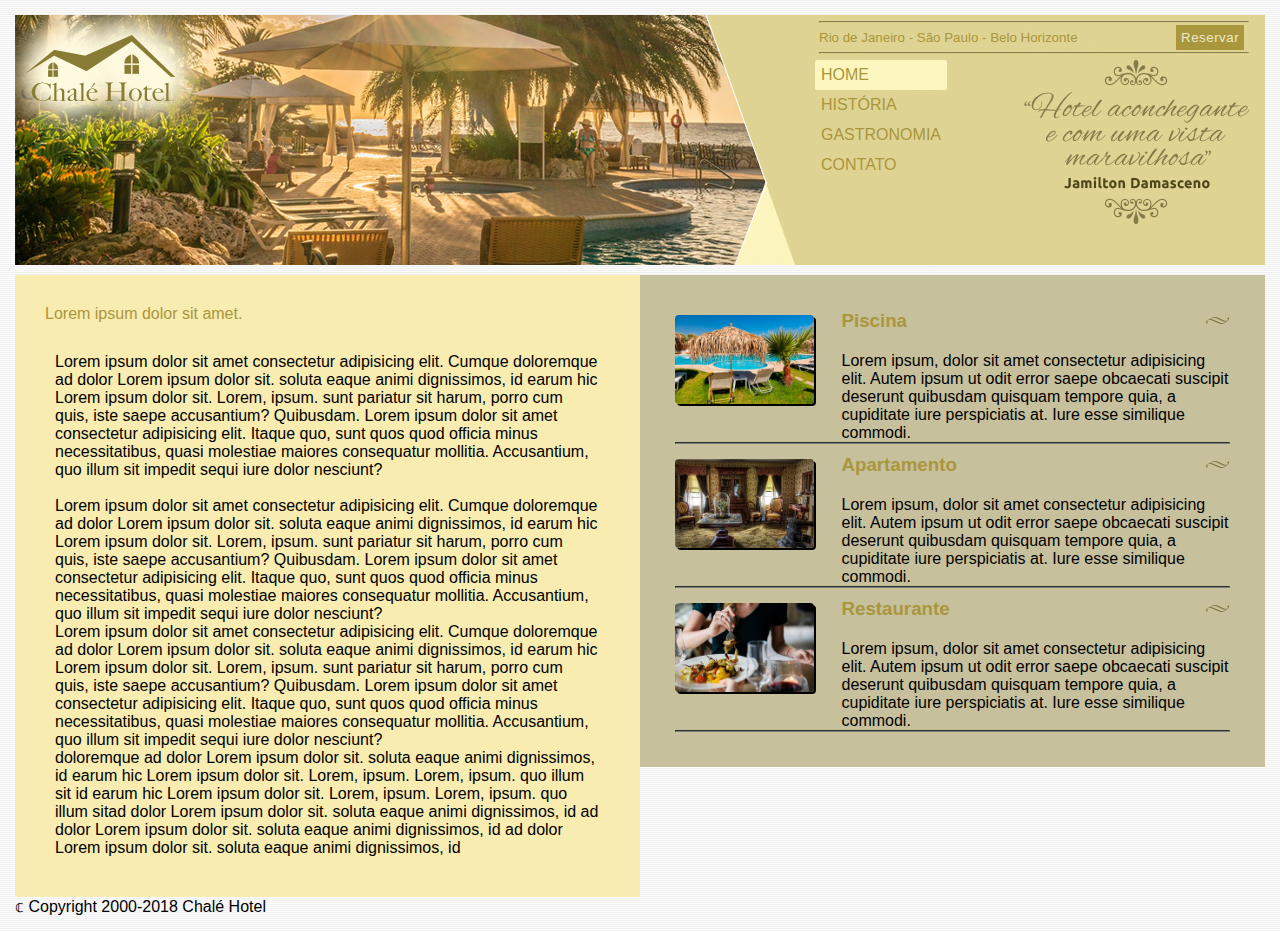
<file: Index.html>
<!DOCTYPE html>
<html lang="en">
<head>
    <meta charset="UTF-8">
    <meta http-equiv="X-UA-Compatible" content="IE=edge">
    <meta name="viewport" content="width=device-width, initial-scale=1.0">
    <link rel="stylesheet" type="text/css" href="css/estilo.css">
    <link rel="icon" href="images/icons8-hotel-96.png" type="image/icon">
    <title>Chalé Hotel</title>
</head>
<body>
    <div id="container">
        <header>
            <div id="topo">

                <div id="area-logo">
                    <div class="img1">
                        <h1>
                            <a href="#">Chalé Hotel</a>
                        </h1>
                    </div>
                </div>

                <div id="area-menu">
                    <div class="ar_sup">
                        <hr>
                        <span>Rio de Janeiro - São Paulo - Belo Horizonte</span>
                        <a href="reserva.html"><button> Reservar</button></a>
                        <hr>
                    </div>

                    <div class="opcoes">
                        <ul id="navegacao">
                            <li class="pgAtl"><a href="Index.html">HOME</a></li>
                            <li><a href="historia.html">HISTÓRIA</a></li>                         
                            <li><a href="gastronomia.html">GASTRONOMIA</a></li>
                            <LI><a href="contato.html">CONTATO</a></LI>
                        </ul>
                    </div>

                    <div class="img2">
                        <span>"Hotel aconchegante e com uma vista maravilhosa" -Jamilton Damasceno</span>
                        
                    </div>
                </div>
            </div>
        </header>

            

        <div class="conteudo">
            <div class="principal">

                <div class="caixacont">
                    <div class="titulo">
                        Lorem ipsum dolor sit amet.
                    </div>

                    <div class="texto">
                        Lorem ipsum dolor sit amet consectetur adipisicing elit. Cumque 
                        doloremque ad dolor Lorem ipsum dolor sit. soluta eaque animi 
                        dignissimos, id earum hic Lorem ipsum dolor sit. Lorem, ipsum. 
                        sunt pariatur sit harum, porro cum quis, iste saepe accusantium? 
                        Quibusdam. Lorem ipsum dolor sit amet consectetur adipisicing elit. 
                        Itaque quo, sunt quos quod officia minus necessitatibus, 
                        quasi molestiae maiores consequatur mollitia. Accusantium, 
                        quo illum sit impedit sequi iure dolor nesciunt?<br><br>
                        
                        Lorem ipsum dolor sit amet consectetur adipisicing elit. Cumque 
                        doloremque ad dolor Lorem ipsum dolor sit. soluta eaque animi 
                        dignissimos, id earum hic Lorem ipsum dolor sit. Lorem, ipsum. 
                        sunt pariatur sit harum, porro cum quis, iste saepe accusantium? 
                        Quibusdam. Lorem ipsum dolor sit amet consectetur adipisicing elit. 
                        Itaque quo, sunt quos quod officia minus necessitatibus, 
                        quasi molestiae maiores consequatur mollitia. Accusantium, 
                        quo illum sit impedit sequi iure dolor nesciunt?<br>
                        
                        Lorem ipsum dolor sit amet consectetur adipisicing elit. Cumque 
                        doloremque ad dolor Lorem ipsum dolor sit. soluta eaque animi 
                        dignissimos, id earum hic Lorem ipsum dolor sit. Lorem, ipsum. 
                        sunt pariatur sit harum, porro cum quis, iste saepe accusantium? 
                        Quibusdam. Lorem ipsum dolor sit amet consectetur adipisicing elit. 
                        Itaque quo, sunt quos quod officia minus necessitatibus, 
                        quasi molestiae maiores consequatur mollitia. Accusantium, 
                        quo illum sit impedit sequi iure dolor nesciunt?<br>
                            
                        doloremque ad dolor Lorem ipsum dolor sit. soluta eaque animi 
                        dignissimos, id earum hic Lorem ipsum dolor sit. Lorem, ipsum. Lorem, ipsum.
                        quo illum sit id earum hic Lorem ipsum dolor sit. Lorem, ipsum. Lorem, ipsum.
                        quo illum sitad dolor Lorem ipsum dolor sit. soluta eaque animi 
                        dignissimos, id ad dolor Lorem ipsum dolor sit. soluta eaque animi 
                        dignissimos, id ad dolor Lorem ipsum dolor sit. soluta eaque animi 
                        dignissimos, id

                    </div>
                </div>
            </div>

            <div class="secundario">
                <div class="caixacont">
                    
                    <ul id="navegacao">
                        <li>
                            <a href="">
                                <div class="noticia">
                                    <div class="image">
                                        <img src="/images/piscina.jpg" alt="Piscina" title="Piscina">
                                    </div>
                                    
                                    <div class="materia">
                                        
                                        <div class="titulo">
                                            <h3>Piscina</h3>
                                        </div>
        
                                        <p>Lorem ipsum, dolor sit amet consectetur adipisicing elit. 
                                        Autem ipsum ut odit error saepe obcaecati suscipit deserunt 
                                        quibusdam quisquam tempore quia, a cupiditate iure perspiciatis at. 
                                        Iure esse similique commodi.</p>
        
                                    </div>
                                    
                                </div>
                                <hr>
                            </a>
                        </li>

                        <li>
                            <a href="">
                                <div class="noticia">
                                    <div class="image">
                                        <img src="/images/apartamento.jpg" title="Apartamento" alt="Apartamento">
                                    </div>
                                    
                                    <div class="materia">
                                        
                                        <div class="titulo">
                                            <h3>Apartamento</h3>
                                        </div>
        
                                        <p>Lorem ipsum, dolor sit amet consectetur adipisicing elit. 
                                        Autem ipsum ut odit error saepe obcaecati suscipit deserunt 
                                        quibusdam quisquam tempore quia, a cupiditate iure perspiciatis at. 
                                        Iure esse similique commodi.</p>
        
                                    </div>
                                    
                                </div>
                                <hr>
                            </a>
                        </li>

                        <li>
                            <a href="">
                                <div class="noticia">
                                    <div class="image">
                                        <img src="/images/restaurante.jpg" alt="restaurante" title="Restaurante">
                                    </div>
                                    
                                    <div class="materia">
                                        
                                        <div class="titulo">
                                            <h3>Restaurante</h3>
                                        </div>
        
                                        <p>Lorem ipsum, dolor sit amet consectetur adipisicing elit. 
                                        Autem ipsum ut odit error saepe obcaecati suscipit deserunt 
                                        quibusdam quisquam tempore quia, a cupiditate iure perspiciatis at. 
                                        Iure esse similique commodi.</p>
        
                                    </div>
                                    
                                </div>
                                <hr>
                            </a>
                            
                        </li>
                    </ul>
                    
                        
                        

                </div>

            </div>

            <div class="footer">
                <p>&copf; Copyright 2000-2018 Chalé Hotel</p>
            </div>

        </div>

    </div>

</body>
</html>
</file>
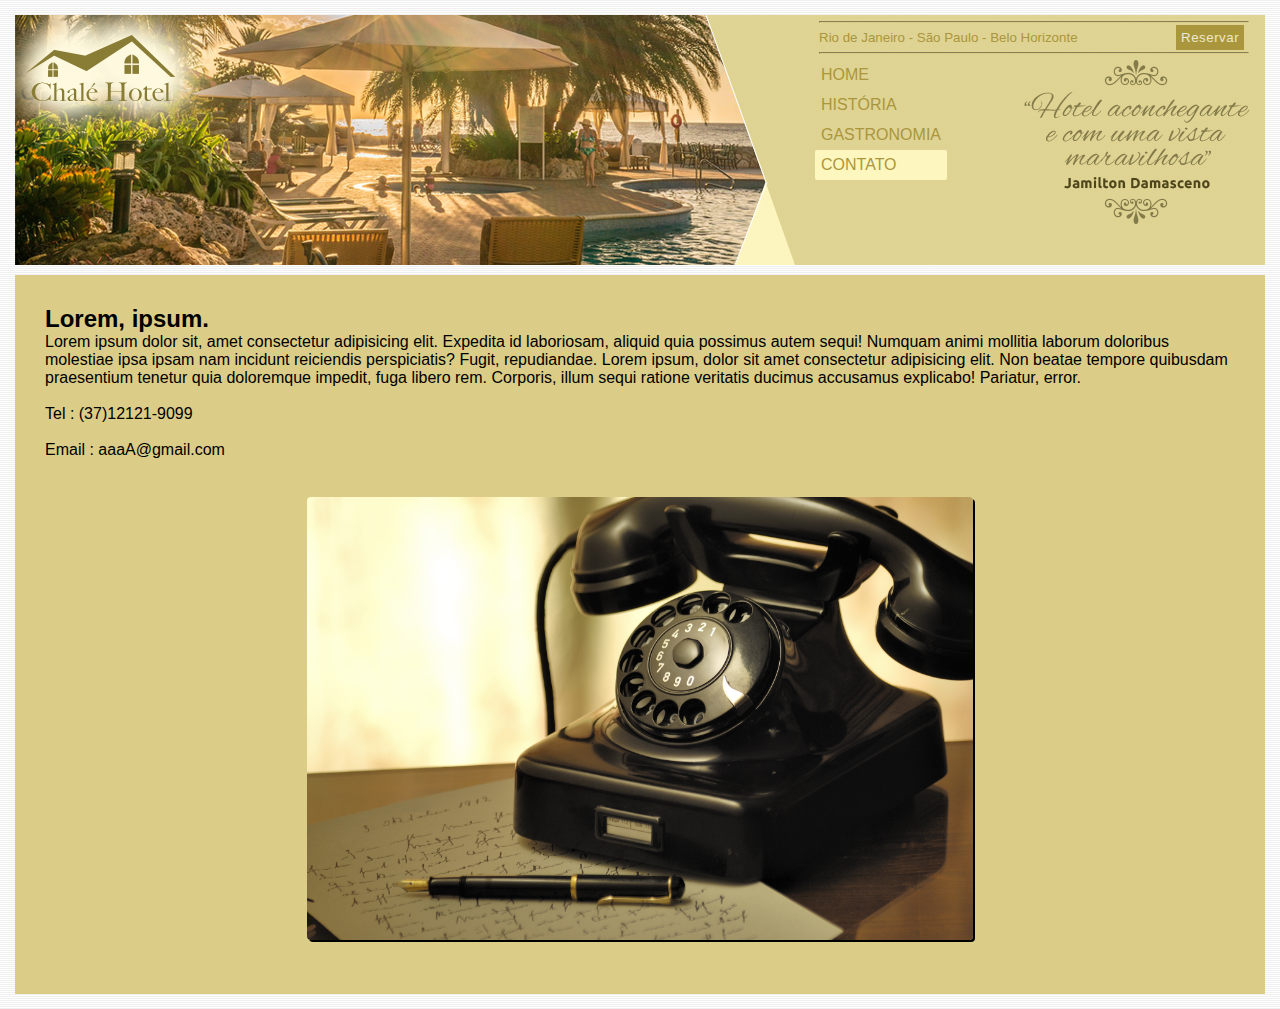
<file: contato.html>
<!DOCTYPE html>
<html lang="en">
<head>
    <meta charset="UTF-8">
    <meta http-equiv="X-UA-Compatible" content="IE=edge">
    <meta name="viewport" content="width=device-width, initial-scale=1.0">
    <link rel="stylesheet" type="text/css" href="css/estilo.css">
    <link rel="icon" href="images/icons8-hotel-96.png" type="image/icon">
    <title>Contato</title>
</head>
<body id="PgCt">
    <div id="container">
        <header>
            <div id="topo">

                <div id="area-logo">
                    <div class="img1">
                        <h1>
                            <a href="#">Chalé Hotel</a>
                        </h1>
                    </div>
                </div>

                <div id="area-menu">
                    <div class="ar_sup">
                        <hr>
                        <span>Rio de Janeiro - São Paulo - Belo Horizonte</span>
                        <a href="reserva.html"><button>Reservar</button></a>
                        <hr>
                    </div>

                    <div class="opcoes">
                        <ul id="navegacao">
                            <li><a href="Index.html">HOME</a></li>
                            <li><a href="historia.html">HISTÓRIA</a></li>                         
                            <li><a href="gastronomia.html">GASTRONOMIA</a></li>
                            <li class="pgAtl"><a href="contato.html">CONTATO</a></li>
                        </ul>
                    </div>

                    <div class="img2">
                        <span>"Hotel aconchegante e com uma vista maravilhosa" -Jamilton Damasceno</span>
                        
                    </div>
                </div>
            </div>
        </header>

        <div class="conteudo">
            <h2>Lorem, ipsum.</h2>
            <p>
                Lorem ipsum dolor sit, amet consectetur adipisicing elit. Expedita id laboriosam, aliquid 
                quia possimus autem sequi! Numquam animi mollitia laborum doloribus molestiae ipsa ipsam 
                nam incidunt reiciendis perspiciatis? Fugit, repudiandae. Lorem ipsum, dolor sit amet consectetur 
                adipisicing elit. Non beatae tempore quibusdam praesentium tenetur quia doloremque impedit, fuga 
                libero rem. Corporis, illum sequi ratione veritatis ducimus accusamus explicabo! Pariatur, error.
            </p> <br>
            <p>
                Tel : (37)12121-9099
            </p><br>
            <p>
                Email : aaaA@gmail.com
            </p><br>

            <div class="img">
                <img src="images/telefone.jpg" alt="Telefone" title="Telefone">
            </div>

        </div>

    </div>
</body>
</html>
</file>
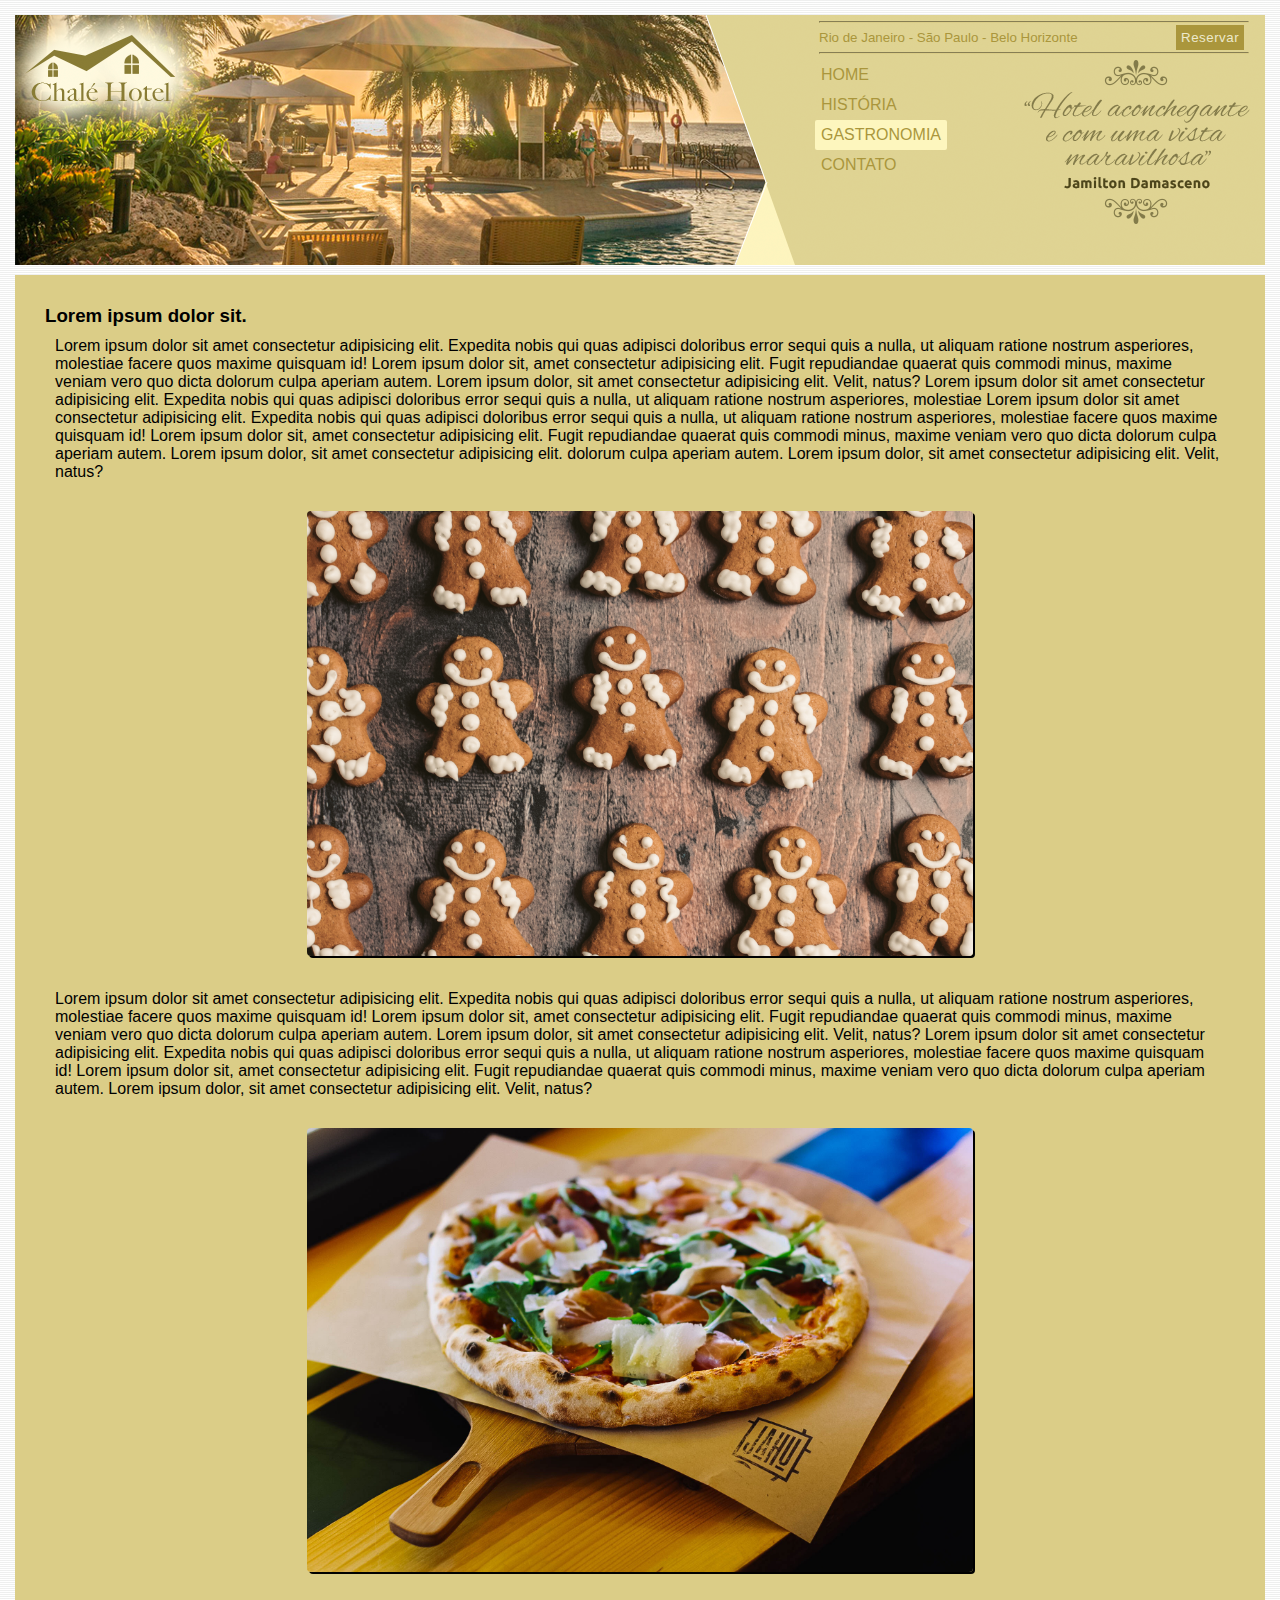
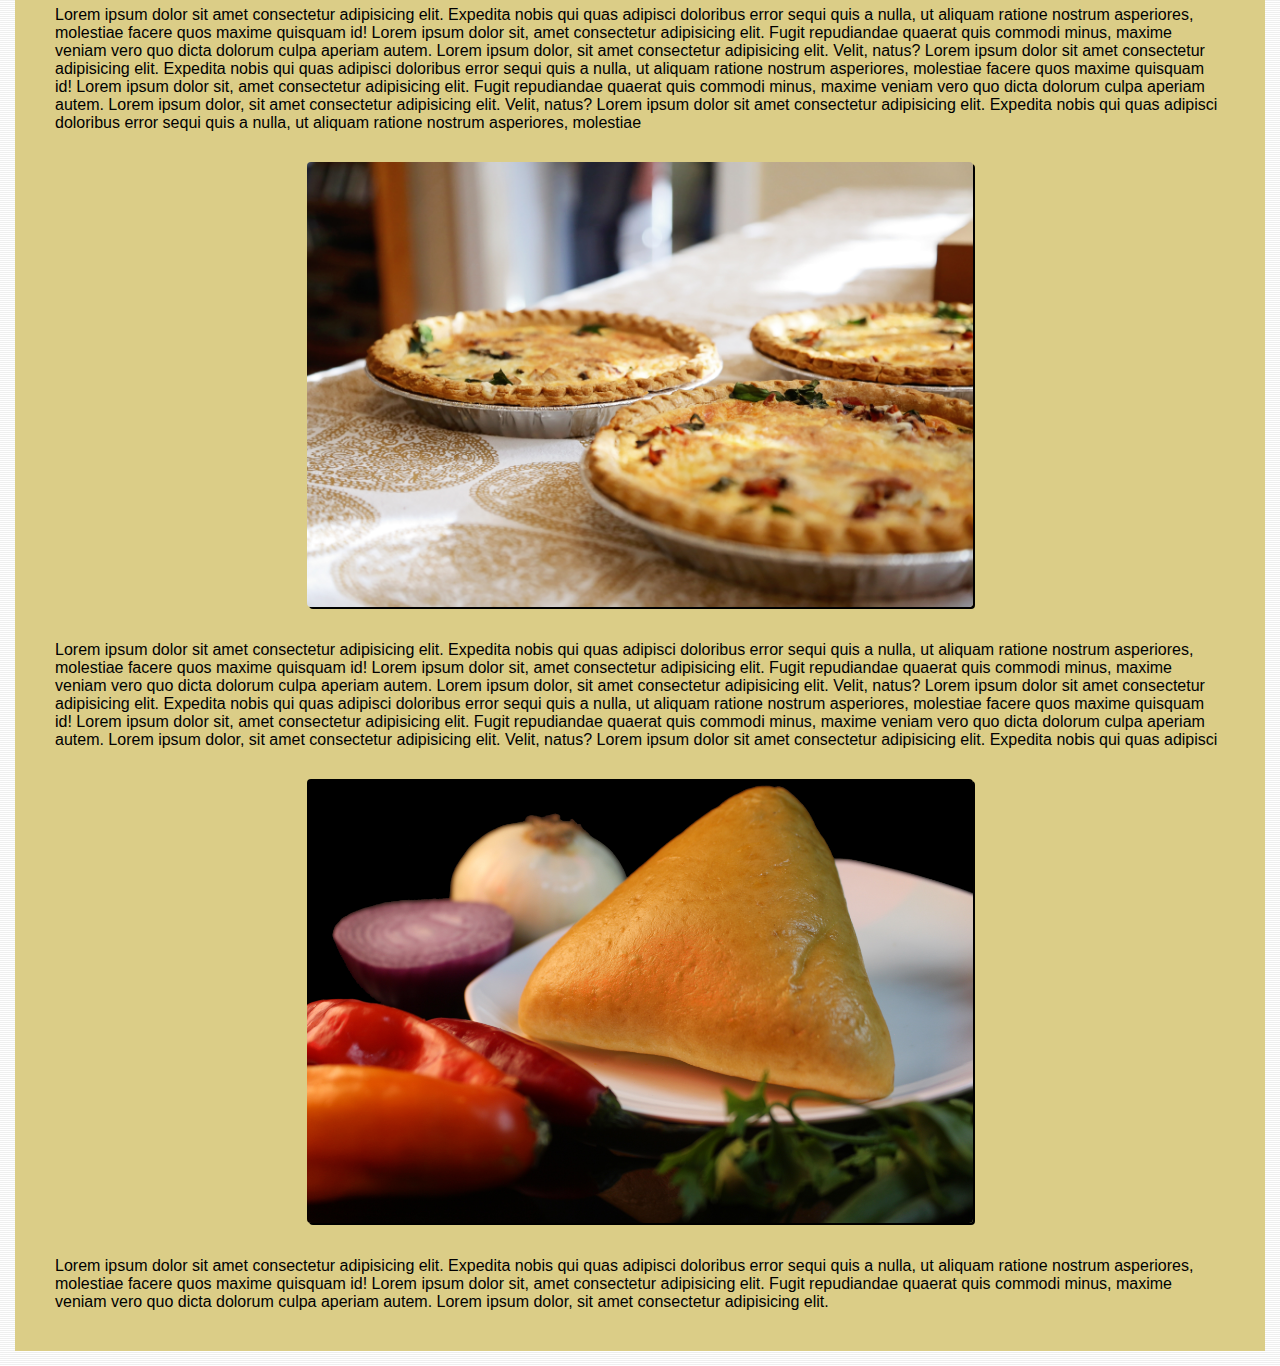
<file: gastronomia.html>
<!DOCTYPE html>
<html lang="en">
<head>
    <meta charset="UTF-8">
    <meta http-equiv="X-UA-Compatible" content="IE=edge">
    <meta name="viewport" content="width=device-width, initial-scale=1.0">
    <link rel="stylesheet" type="text/css" href="css/estilo.css">
    <link rel="icon" href="images/icons8-hotel-96.png" type="image/icon">
    <title>Gastronomia</title>
</head>
<body id="PgGt">
   <div id="container">
        <header>
            <div id="topo">

                <div id="area-logo">
                    <div class="img1">
                        <h1>
                            <a href="#">Chalé Hotel</a>
                        </h1>
                    </div>
                </div>

                <div id="area-menu">
                    <div class="ar_sup">
                        <hr>
                        <span>Rio de Janeiro - São Paulo - Belo Horizonte</span>
                        <a href="reserva.html"><button>Reservar</button></a>
                        <hr>
                    </div>

                    <div class="opcoes">
                        <ul id="navegacao">
                            <li><a href="Index.html">HOME</a></li>
                            <li><a href="historia.html">HISTÓRIA</a></li>                         
                            <li class="pgAtl"><a href="gastronomia.html">GASTRONOMIA</a></li>
                            <LI><a href="contato.html">CONTATO</a></LI>
                        </ul>
                    </div>

                    <div class="img2">
                        <span>"Hotel aconchegante e com uma vista maravilhosa" -Jamilton Damasceno</span>
                        
                    </div>
                </div>
            </div>
        </header>

        <div class="conteudo">
            <div class="titulo">
                <h3>
                    Lorem ipsum dolor sit.
                </h3>
            </div>
            
            <div class="texto">
                <p>
                    Lorem ipsum dolor sit amet consectetur adipisicing elit. Expedita nobis qui quas adipisci 
                    doloribus error sequi quis a nulla, ut aliquam ratione nostrum asperiores, molestiae 
                    facere quos maxime quisquam id! Lorem ipsum dolor sit, amet consectetur adipisicing elit. 
                    Fugit repudiandae quaerat quis commodi minus, maxime veniam vero quo dicta dolorum culpa 
                    aperiam autem. Lorem ipsum dolor, sit amet consectetur adipisicing elit. Velit, natus?
                    Lorem ipsum dolor sit amet consectetur adipisicing elit. Expedita nobis qui quas adipisci 
                    doloribus error sequi quis a nulla, ut aliquam ratione nostrum asperiores, molestiae 
                    Lorem ipsum dolor sit amet consectetur adipisicing elit. Expedita nobis qui quas adipisci 
                    doloribus error sequi quis a nulla, ut aliquam ratione nostrum asperiores, molestiae 
                    facere quos maxime quisquam id! Lorem ipsum dolor sit, amet consectetur adipisicing elit. 
                    Fugit repudiandae quaerat quis commodi minus, maxime veniam vero quo dicta dolorum culpa 
                    aperiam autem. Lorem ipsum dolor, sit amet consectetur adipisicing elit. dolorum culpa 
                    aperiam autem. Lorem ipsum dolor, sit amet consectetur adipisicing elit. Velit, natus?
                </p>
            </div>

            <div class="img">
                <img src="images/cookies.jpg" title="Cookies" alt="Cookies">
            </div>

            <div class="texto">
                <p>
                    Lorem ipsum dolor sit amet consectetur adipisicing elit. Expedita nobis qui quas adipisci 
                    doloribus error sequi quis a nulla, ut aliquam ratione nostrum asperiores, molestiae 
                    facere quos maxime quisquam id! Lorem ipsum dolor sit, amet consectetur adipisicing elit. 
                    Fugit repudiandae quaerat quis commodi minus, maxime veniam vero quo dicta dolorum culpa 
                    aperiam autem. Lorem ipsum dolor, sit amet consectetur adipisicing elit. Velit, natus?
                    Lorem ipsum dolor sit amet consectetur adipisicing elit. Expedita nobis qui quas adipisci 
                    doloribus error sequi quis a nulla, ut aliquam ratione nostrum asperiores, molestiae 
                    facere quos maxime quisquam id! Lorem ipsum dolor sit, amet consectetur adipisicing elit. 
                    Fugit repudiandae quaerat quis commodi minus, maxime veniam vero quo dicta dolorum culpa 
                    aperiam autem. Lorem ipsum dolor, sit amet consectetur adipisicing elit. Velit, natus?
                </p>
            </div>

            <div class="img">
                <img src="images/pizza.jpg" title="Pizza" alt="Pizza">
            </div>

            <div class="texto">
                <p>
                    Lorem ipsum dolor sit amet consectetur adipisicing elit. Expedita nobis qui quas adipisci 
                    doloribus error sequi quis a nulla, ut aliquam ratione nostrum asperiores, molestiae 
                    facere quos maxime quisquam id! Lorem ipsum dolor sit, amet consectetur adipisicing elit. 
                    Fugit repudiandae quaerat quis commodi minus, maxime veniam vero quo dicta dolorum culpa 
                    aperiam autem. Lorem ipsum dolor, sit amet consectetur adipisicing elit. Velit, natus?
                    Lorem ipsum dolor sit amet consectetur adipisicing elit. Expedita nobis qui quas adipisci 
                    doloribus error sequi quis a nulla, ut aliquam ratione nostrum asperiores, molestiae 
                    facere quos maxime quisquam id! Lorem ipsum dolor sit, amet consectetur adipisicing elit. 
                    Fugit repudiandae quaerat quis commodi minus, maxime veniam vero quo dicta dolorum culpa 
                    aperiam autem. Lorem ipsum dolor, sit amet consectetur adipisicing elit. Velit, natus?
                    Lorem ipsum dolor sit amet consectetur adipisicing elit. Expedita nobis qui quas adipisci 
                    doloribus error sequi quis a nulla, ut aliquam ratione nostrum asperiores, molestiae                    
                </p>
            </div>

            <div class="img">
                <img src="images/empadão.jpg" title="Empada" alt="Empada">
            </div>

            
            <div class="texto">
                <p>
                    Lorem ipsum dolor sit amet consectetur adipisicing elit. Expedita nobis qui quas adipisci 
                    doloribus error sequi quis a nulla, ut aliquam ratione nostrum asperiores, molestiae 
                    facere quos maxime quisquam id! Lorem ipsum dolor sit, amet consectetur adipisicing elit. 
                    Fugit repudiandae quaerat quis commodi minus, maxime veniam vero quo dicta dolorum culpa 
                    aperiam autem. Lorem ipsum dolor, sit amet consectetur adipisicing elit. Velit, natus?
                    Lorem ipsum dolor sit amet consectetur adipisicing elit. Expedita nobis qui quas adipisci 
                    doloribus error sequi quis a nulla, ut aliquam ratione nostrum asperiores, molestiae 
                    facere quos maxime quisquam id! Lorem ipsum dolor sit, amet consectetur adipisicing elit. 
                    Fugit repudiandae quaerat quis commodi minus, maxime veniam vero quo dicta dolorum culpa 
                    aperiam autem. Lorem ipsum dolor, sit amet consectetur adipisicing elit. Velit, natus?
                    Lorem ipsum dolor sit amet consectetur adipisicing elit. Expedita nobis qui quas adipisci 
                </p>
            </div>

            <div class="img">
                <img src="images/esfirra.jpg" title="Esfirra" alt="Esfirra">
            </div>

            <div class="texto">
                <p>
                    Lorem ipsum dolor sit amet consectetur adipisicing elit. Expedita nobis qui quas adipisci 
                    doloribus error sequi quis a nulla, ut aliquam ratione nostrum asperiores, molestiae 
                    facere quos maxime quisquam id! Lorem ipsum dolor sit, amet consectetur adipisicing elit. 
                    Fugit repudiandae quaerat quis commodi minus, maxime veniam vero quo dicta dolorum culpa 
                    aperiam autem. Lorem ipsum dolor, sit amet consectetur adipisicing elit.
                </p>
            </div>

        </div>
   </div>
</body>
</html>
</file>
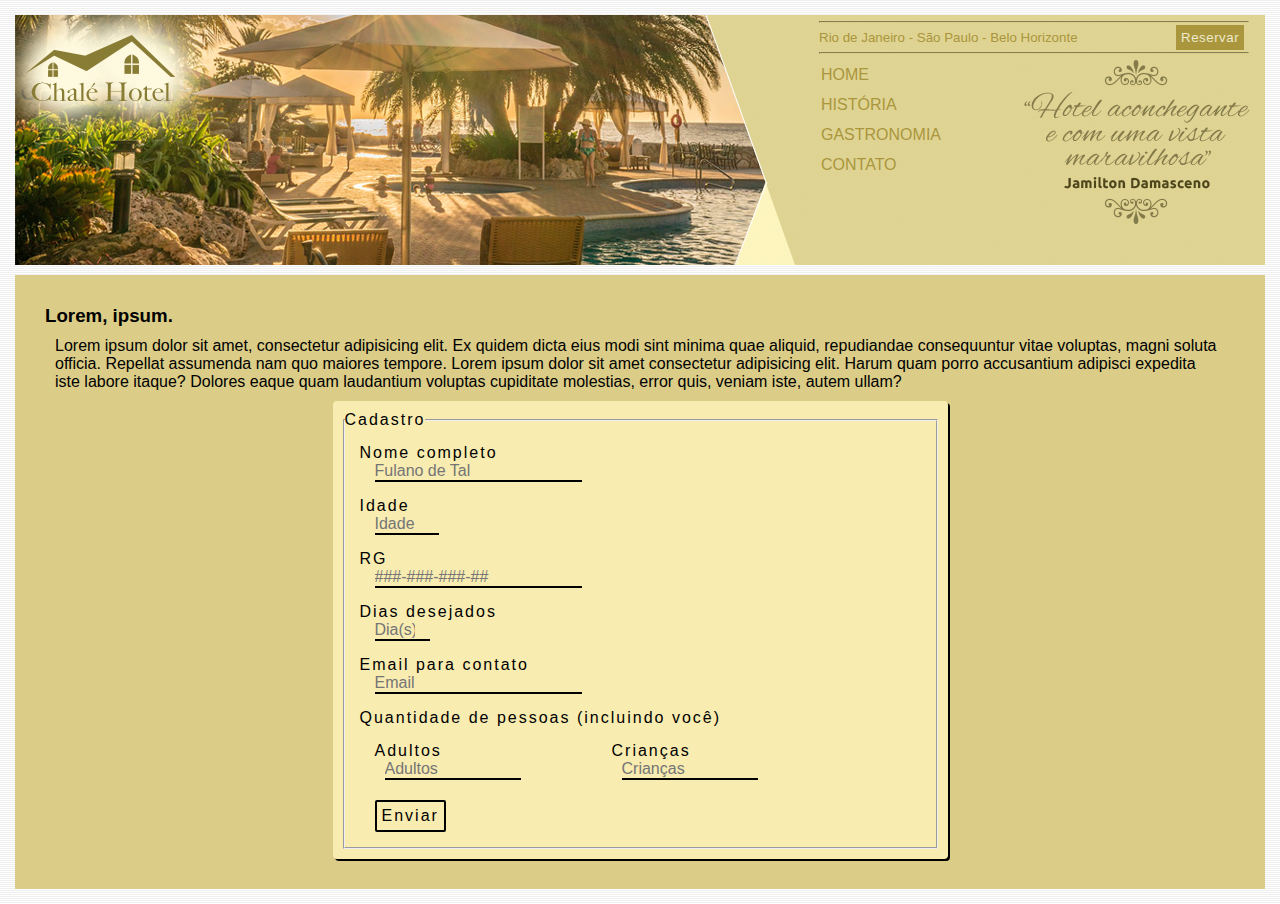
<file: reserva.html>
<!DOCTYPE html>
<html lang="en">
<head>
    <meta charset="UTF-8">
    <meta http-equiv="X-UA-Compatible" content="IE=edge">
    <meta name="viewport" content="width=device-width, initial-scale=1.0">
    <link rel="stylesheet" type="text/css" href="css/estilo.css">
    <link rel="icon" href="images/icons8-hotel-96.png" type="image/icon">
    <title>Reserva</title>
</head>
<body id="PgRs">
    <div id="container">
        <header>
            <div id="topo">

                <div id="area-logo">
                    <div class="img1">
                        <h1>
                            <a href="#">Chalé Hotel</a>
                        </h1>
                    </div>
                </div>

                <div id="area-menu">
                    <div class="ar_sup">
                        <hr>
                        <span>Rio de Janeiro - São Paulo - Belo Horizonte</span>
                        <a href=""><button>Reservar</button></a>
                        <hr>
                    </div>

                    <div class="opcoes">
                        <ul id="navegacao">
                            <li><a href="Index.html">HOME</a></li>
                            <li><a href="historia.html">HISTÓRIA</a></li>                         
                            <li><a href="gastronomia.html">GASTRONOMIA</a></li>
                            <LI><a href="contato.html">CONTATO</a></LI>
                        </ul>
                    </div>

                    <div class="img2">
                        <span>"Hotel aconchegante e com uma vista maravilhosa" -Jamilton Damasceno</span>
                        
                    </div>
                </div>
            </div>
        </header>


        </div>

        <div class="conteudo">
            <div class="titulo">
                <h3>Lorem, ipsum.</h3>
            </div>

            <div class="texto">
                <p>Lorem ipsum dolor sit amet, consectetur adipisicing elit. Ex quidem dicta eius modi sint minima 
                    quae aliquid, repudiandae consequuntur vitae voluptas, magni soluta officia. Repellat assumenda 
                    nam quo maiores tempore. Lorem ipsum dolor sit amet consectetur adipisicing elit. Harum quam 
                    porro accusantium adipisci expedita iste labore itaque? Dolores eaque quam laudantium voluptas 
                    cupiditate molestias, error quis, veniam iste, autem ullam?
                </p>
            </div>
    
    
            <div class="formulario">
                <form>
                    <fieldset>
                        <legend>Cadastro</legend>
                        
                        <div class="campo">
                            <label for="nome">Nome completo</label>
                            <input type="text" name="nome" placeholder="Fulano de Tal" autocomplete="off" required>
                        </div>
                        
                        <div class="campo">
                            <label for="idade">Idade</label>
                            <input type="number" name="idade" placeholder="Idade" autocomplete="off" min="1" max="100" required>
                        </div>
    
                        <div class="campo">
                            <label for="rg">RG</label>
                            <input type="text" name="rg" placeholder="###-###-###-##" autocomplete="off" required>
                        </div>
    
                        <div class="campo">
                            <label for="qntDias">Dias desejados</label>
                            <input type="number" name="qntDias" placeholder="Dia(s)" autocomplete="off" min="1" max="20" required>
                        </div>

                        <div class="campo">
                            <label for="email">Email para contato</label>
                            <input type="email" name="email" placeholder="Email" autocomplete="off" required>
                        </div>

                        <div class="campo">    
                            <Label>Quantidade de pessoas (incluindo você)</Label>
                            <div class="qntdPessoas">
                                
                                <div class="qntdAdul">
                                    <label for="NrAdul">Adultos</label>
                                    <input type="number" name="NrAdul" placeholder="Adultos" min="0" autocomplete="off" required>
                                </div>
                                
                                <div class="qntdCrna">
                                    <label for="NrCrna">Crianças</label>
                                    <input type="number" name="NrCrna" placeholder="Crianças" min="0" autocomplete="off" required>
                                </div>
                                
                                
                            </div>
                        </div>
    
                        <div class="campo">
                            <input class="envio" type="submit" value="Enviar">    
                        </div>

                    </fieldset>
                    
                </form>
    
        </div>

    </div>
</body>
</html>
</file>
<file: css/estilo.css>
*{
    margin: 0;
    padding: 0;
}

body{
    font-family: Arial, Helvetica, sans-serif;
    background: url(../images/bg.png);
    margin:15px;
}

#container header .opcoes .pgAtl{
    background-color:#fdf6be;
    border-radius: 2px;
}

#topo{
    background: #dbcd87;
    height: 15.5em;
    min-height:250px;   
    position: relative;
    margin-bottom: 10px;
    min-width: 900px;
}

#area-logo{
    width: 100%;
    background: url(../images/topo-imagem-principal2.png) no-repeat;
    height: 250px;
    top: 0;
    left: 0;
}

#area-logo .img1 a{
    text-decoration: none;
    color: #aa963c;
}

#area-logo .img1{
    text-indent: -5000px;
    background: url(../images/logo.png) no-repeat left;
    height: 66px;
    position: relative;
    top: 20px;
    left: 10px;
}

#area-menu{
    width: 450px;
    background: url(../images/topo-imagem-lateral.png) no-repeat;
    height: 250px;
    position: absolute;
    right: 0;
    top: 0;
    padding-left: 110px;
}

#area-menu .ar_sup{
    width: 95%;
    padding: 4px;
}

#area-menu .ar_sup hr{
    width:100%;
    border-color:#dbcd87;
    margin: 2px 0;
}

#area-menu .ar_sup button{
    border: none;
    background-color: #aa963c;
    color: #ede9cc;
    padding: 5px;
    position: relative;
    margin-left: 22%;
    letter-spacing: 0.5px;
}

#area-menu .ar_sup span{
    color: #aa963c;
    font-size: smaller;
}

#container #topo #area-menu .opcoes{
    float: left;
}

ul{
    list-style-type: none;
}

a{
    text-decoration: none;
}

#container #topo #area-menu .opcoes a{
    padding:6px;
    line-height: 30px;
    color: #aa963c;
    
}

#container #topo #area-menu .opcoes a:hover{
    background-color: #fdf6be;
    border-radius: 2px;
}

#area-menu .img2{
    height: 164px;
    width: 226px;
    background: url(../images/depoimento.png) no-repeat right;
    text-indent: -5000px;
    float:right;
    margin-right: 15px;
}

#container .conteudo .principal{
    width: 50%;
    box-sizing: border-box;
    background: #f8ecb1;
    float: left;
    padding: 30px;

}


#container .caixacont .titulo{
    margin-bottom: 20px;
    color: #aa963c;
}

#container .conteudo .secundario{
    box-sizing: border-box;
    width: 50%;
    background: #c7c09c;
    float: right;
    padding: 30px;
}

#container .conteudo .secundario .noticia{
    float: left;
   
}

#container .conteudo .secundario .noticia .image{
    width: 25%;
    float: left;
}

#container .conteudo .secundario .noticia img{
    width: 100%;
}

#container .conteudo .secundario .noticia .materia{
    width: 70%;
    float: right;
}

#container .conteudo .secundario li {
    padding: 5px;
}

#container .conteudo .secundario .caixacont .titulo{
    background: url(../images/ornamento.png) no-repeat right center;
}

#container .conteudo .secundario .caixacont ul li a{
    color: black;
}

#container .conteudo .secundario .caixacont ul li:hover{
    background-color: #fdf6be;
    border-radius: 2px;
}

#container .conteudo .footer{
    clear: both;
}

#PgRs .conteudo,
#PgCt .conteudo,
#PgGt .conteudo,
#PgHt .conteudo{ /* Código para organizar as demais páginas */
    background: #dbcd87;
    margin: 0px auto;
    padding: 30px;
    box-sizing: border-box;
}

.conteudo .texto,
#PgRs .conteudo form{
    padding: 10px;
}

/*Formatação da página de reserva*/
#PgRs .conteudo form{
    letter-spacing: 2px;
    background: #f8ecb1;
    border-radius: 4px;
    width: 50%;
    margin: 0 auto;
    box-shadow: 2px 2px black;
}

#PgRs .conteudo form .campo{
    margin: 15px;
}

#PgRs .conteudo form input{
    margin-left:15px;
    font-size: medium;
}

#PgRs .conteudo form .campo .envio{
    border: 2px solid black;
    border-radius: 2px;
    padding: 5px;
    letter-spacing: 2px;
}

#PgRs .conteudo form .campo .envio:hover{
    background: #aa963c;
    color: white;
    border: 2px solid white;
    border-radius: 2px;
    transition: all 0.7s;
}

#PgRs .conteudo form input{
    display: flex;
    flex-direction: column;
    border: none;
    background-color: transparent;
    outline: none;
    border-bottom: 2px solid black;
}

#PgRs .conteudo form .qntdPessoas{
    margin: 10px 0px;
    display: flex;
    padding: 5px;
}

#PgRs .conteudo form .qntdAdul{
    margin: 0 10px;
}

#PgRs .conteudo form .qntdPessoas input{
    margin: 0 10px;
    width: 60%;
}


/*Formatação das imagens das páginas*/
.conteudo .image,
#PgCt .conteudo .img,
#PgGt .conteudo .img,
#PgHt .conteudo .img{
    width: 70%;
    margin:0 auto;
    text-align: center;
}
.conteudo img,
#PgCt .conteudo img,
#PgGt .conteudo img,
#PgHt .conteudo img{
    width: 80%;
    border-radius: 4px;
    box-shadow: 2px 2px black;
}

#PgCt .conteudo img,
#PgGt .conteudo img,
#PgHt .conteudo img{
    margin:20px auto;
}

.conteudo img{
    margin:5px auto;
}
</file>
